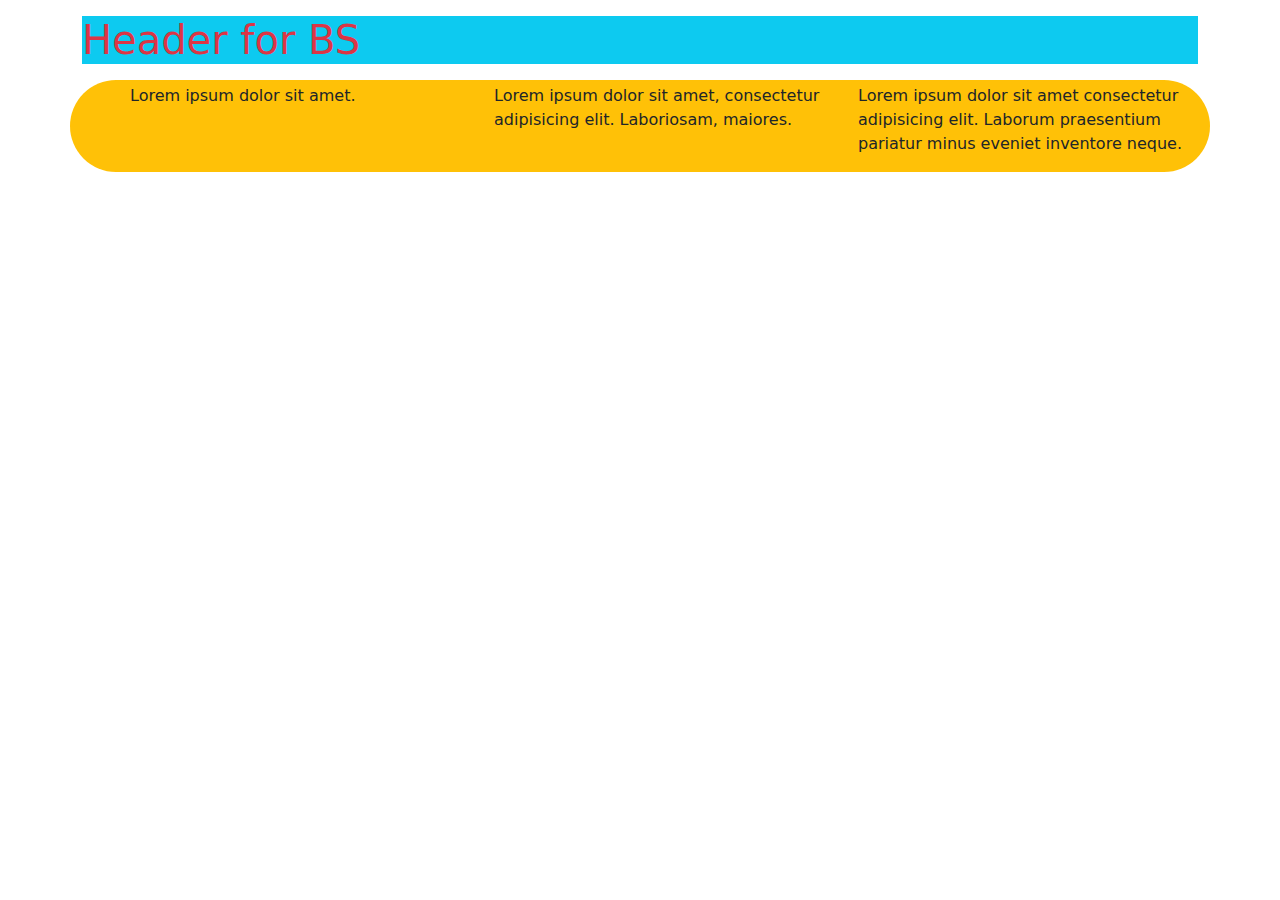
<file: bs5/firstBS.html>
<!DOCTYPE html>
<html lang="en">

<head>
    <meta charset="UTF-8">
    <meta name="viewport" content="width=device-width, initial-scale=1.0">
    <title>BS5 1</title>
    <link href="css/bootstrap.min.css" rel="stylesheet">

    <!-- Latest compiled JavaScript -->
    <script src="https://cdn.jsdelivr.net/npm/bootstrap@5.3.3/dist/js/bootstrap.bundle.min.js"></script>
</head>

<body>
    <div class="container">
        <h1 class="my-3 bg-info text-danger">Header for BS</h1>
        <div class="row pt-1 ps-5 bg-warning rounded-pill">
            <p class="col-12 col-lg-4 col-md-6">Lorem ipsum dolor sit amet.</p>
            <p class="col-12 col-lg-4 col-md-6">Lorem ipsum dolor sit amet, consectetur adipisicing elit. Laboriosam, maiores.</p>
            <p class="col-12 col-lg-4 col-md-12">Lorem ipsum dolor sit amet consectetur adipisicing elit. Laborum praesentium pariatur minus eveniet inventore neque.</p>
        </div>
    </div>
</body>

</html>
</file>
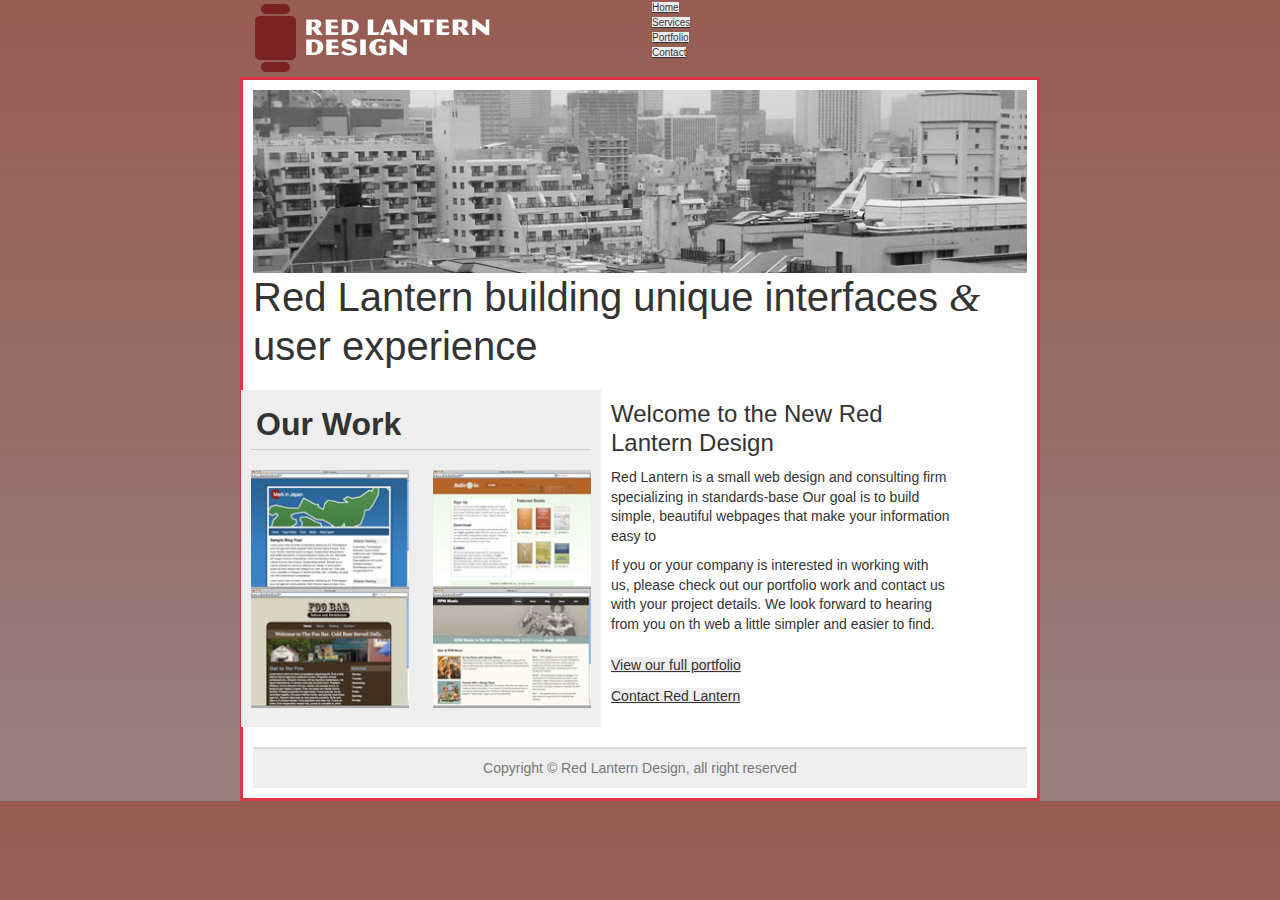
<file: bs5_2/bs5_2.html>
<!DOCTYPE html>
<html lang="en">

<head>
    <meta charset="UTF-8">
    <meta name="viewport" content="width=device-width, initial-scale=1.0">
    <title>Red Lantern Design</title>
    <link href="css/bootstrap.min.css" rel="stylesheet">

    <!-- Latest compiled JavaScript -->
    <script src="https://cdn.jsdelivr.net/npm/bootstrap@5.3.3/dist/js/bootstrap.bundle.min.js"></script>
     <link rel="stylesheet" href="css/style.css">
</head>

<body>
    <header class="container">
        <div class="row">
            <h1 class="col-6"><img alt="Red Lantern logo" src="images/rl_logo.png" /></h1>
            <ul id="nav" class="col-6">
                <li><a class="active" title="Red Lantern home" href="index.html">Home</a></li>
                <li><a title="Design services" href="services.html">Services</a></li>
                <li><a title="Our work" href="portfolio.html">Portfolio</a></li>
                <li><a title="Contact Red Lantern" href="contact.html">Contact</a></li>
            </ul>
        </div>

    </header>
    <article id="mainContent" class="container border border-3 border-danger">
        <section id="titleBar" class="row">
            <img src="images/tokyo.jpg" alt="tokyo building" class="col-12">
            <h1 class="col-12">Red Lantern building unique interfaces <span class="amp">&amp;</span> user experience
            </h1>

        </section>
        <div class="row">
            <section id="sidebar" class="col-12 col-sm-6">
                <h2>Our Work</h2>
                <div class="row">
                    <img src="images/markinjapan.jpg" alt="comp0" class="col-6">
                    <img src="images/a2g.jpg" alt="comp1" class="col-6">
                    <img src="images/foobar.jpg" alt="comp2" class="col-6">
                    <img src="images/rpm.jpg" alt="comp3" class="col-6">
                </div>
            </section>

            <section id="content" class="col-12 col-sm-6">
                <h2>Welcome to the New Red Lantern Design</h2>
                <p>Red Lantern is a small web design and consulting firm specializing in standards-base
                    Our goal is to build simple, beautiful webpages that make your information easy to </p>
                <p>If you or your company is interested in working with us, please check out our portfolio
                    work and contact us with your project details. We look forward to hearing from you
                    on th web a little simpler and easier to find.</p>
                <ul id="link-list">
                    <li><a title="View our portfolio" href="#">View our full portfolio</a></li>
                    <li><a title="Contact Red Lantern" href="#">Contact Red Lantern</a></li>
                </ul>
            </section>

        </div>
        <footer id="footer">
            <p>Copyright &copy; Red Lantern Design, all right reserved</p>
        </footer>
    </article>
</body>

</html>
</file>
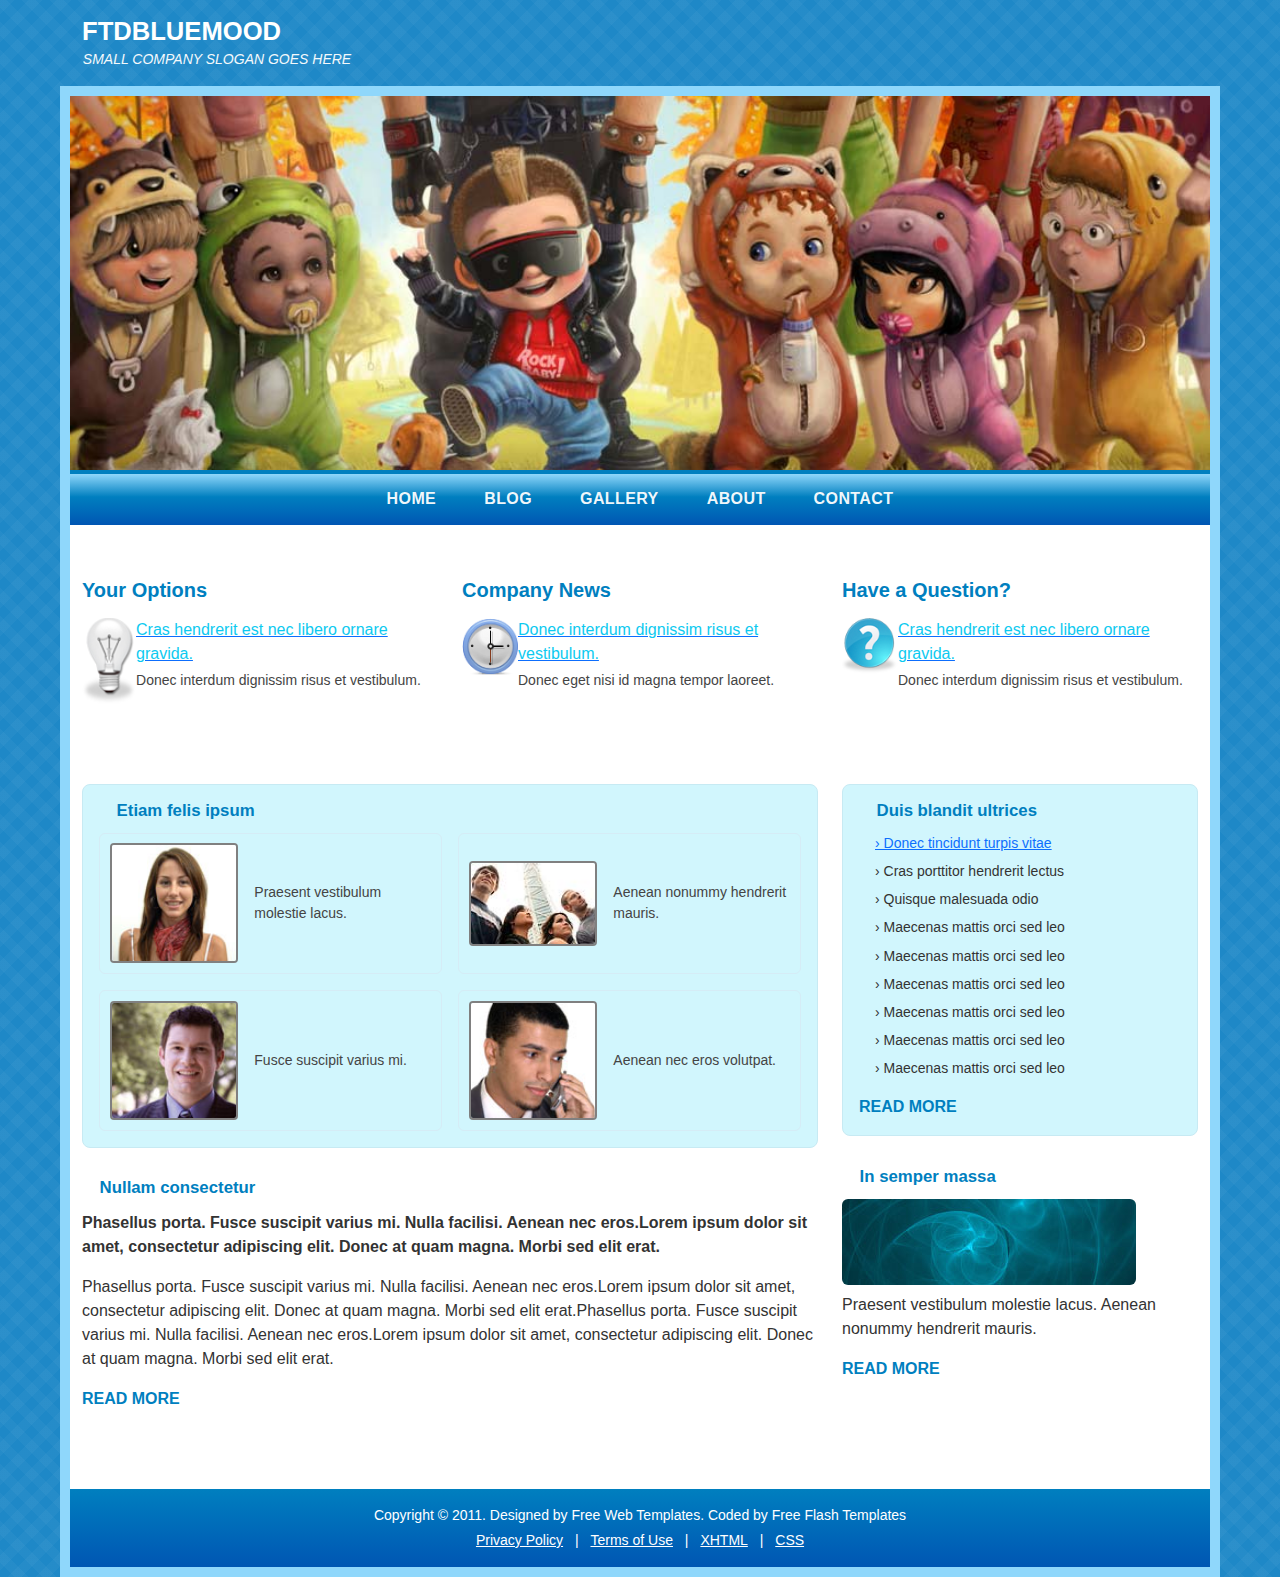
<file: bs5_Exercise/BS5_homework.html>
<!DOCTYPE html>
<html lang="en">
<head>
  <meta charset="utf-8" />
  <meta name="viewport" content="width=device-width,initial-scale=1" />
  <title>FTDBLUEMOOD</title>

  <!-- Bootstrap 5 -->
  <link href="https://cdn.jsdelivr.net/npm/bootstrap@5.3.3/dist/css/bootstrap.min.css" rel="stylesheet">

  <!-- Custom CSS -->
  <link rel="stylesheet" href="css/style.css">
</head>
<body>
  <!-- Header: title left -->
  <header class="site-header py-3">
    <div class="container">
      <div class="d-flex align-items-center">
        <div>
          <h1 class="site-title mb-0">FTDBLUEMOOD</h1>
          <p class="site-slogan mb-0 small">SMALL COMPANY SLOGAN GOES HERE</p>
        </div>
      </div>
    </div>
  </header>

  <!-- Hero -->
<div class="mainContent">  
  <section class="hero">
    <img src="images/header2.jpg" alt="header" class="img-fluid w-100">
  </section>

  <!-- Navbar: top light blue -> bottom deep blue gradient -->
  <nav class="navbar navbar-expand-lg navbar-dark site-nav">
    <div class="container justify-content-center">
      <ul class="navbar-nav">
        <li class="nav-item"><a class="nav-link px-4" href="#">Home</a></li>
        <li class="nav-item"><a class="nav-link px-4" href="#">Blog</a></li>
        <li class="nav-item"><a class="nav-link px-4" href="#">Gallery</a></li>
        <li class="nav-item"><a class="nav-link px-4" href="#">About</a></li>
        <li class="nav-item"><a class="nav-link px-4" href="#">Contact</a></li>
      </ul>
    </div>
  </nav>

  <!-- Top Info (Your Options / Company News / Have a Question?) -->
  <section class="container top-info py-5">
    <div class="row">
      <div class="col-md-4 mb-4">
        <h5 class="info-title mb-3">Your Options</h5>
        <div class="d-flex align-items-start">
          <img src="images/img1.png" alt="icon1" width="56" class="mb-2">
          <div>
           <a href="#"><p class="info-line mb-1 text-info">Cras hendrerit est nec libero ornare gravida.</p></a>
           <p class="info-line small mb-0">Donec interdum dignissim risus et vestibulum.</p>
          </div>
        </div>
      </div>

      <div class="col-md-4 mb-4">
        <h5 class="info-title mb-3">Company News</h5>
        <div class="d-flex align-items-start">
          <img src="images/img2.png" alt="icon2" width="56" class="mb-2">
          <div>
           <a href="#"><p class="info-line mb-1 text-info">Donec interdum dignissim risus et vestibulum.</p></a>
           <p class="info-line small mb-0">Donec eget nisi id magna tempor laoreet.</p>
          </div>
        </div>
      </div>

      <div class="col-md-4 mb-4">
        <h5 class="info-title mb-3">Have a Question?</h5>
        <div class="d-flex align-items-start">
          <img src="images/img3.png" alt="icon3" width="56" class="mb-2">
          <div>
           <a href="#"><p class="info-line mb-1 text-info">Cras hendrerit est nec libero ornare gravida.</p></a>
           <p class="info-line small mb-0">Donec interdum dignissim risus et vestibulum.</p>
          </div>
        </div>
      </div>
    </div>
  </section>

  <!-- Main content: left wide column and right sidebar -->
  <main class="container pb-5">
    <div class="row g-4">
      <!-- LEFT: Etiam (淡藍背景、四格方塊以圖片+文字組呈現) + Nullam (無外框) -->
      <div class="col-lg-8">
        <!-- Etiam: 淡藍區 -->
        <section class="etiam-section mb-4">
          <h5 class="section-heading">Etiam felis ipsum</h5>

          <!-- 四格方塊 -->
          <div class="row g-3">
            <!-- Card 1 -->
            <div class="col-6 col-md-6 ">
              <div class="square-card d-flex">
                <div class="card-media border-3">
                  <img src="images/img3.jpg" alt="p1" class="img-fluid-3" style="border: 2px solid gray">
                </div>
                <div class="card-body">
                  <p class="card-text small mb-0">Praesent vestibulum molestie lacus.</p>
                </div>
              </div>
            </div>

            <!-- Card 2 -->
            <div class="col-6 col-md-6 ">
              <div class="square-card d-flex">
                <div class="card-media">
                  <img src="images/img1.jpg" alt="p2" class="img-fluid-3" style="border: 2px solid gray">
                </div>
                <div class="card-body">
                  <p class="card-text small mb-0">Aenean nonummy hendrerit mauris.</p>
                </div>
              </div>
            </div>

            <!-- Card 3 -->
            <div class="col-6 col-md-6 ">
              <div class="square-card d-flex">
                <div class="card-media">
                  <img src="images/img4.jpg" alt="p3" class="img-fluid-3" style="border: 2px solid gray">
                </div>
                <div class="card-body">
                  <p class="card-text small mb-0">Fusce suscipit varius mi.</p>
                </div>
              </div>
            </div>

            <!-- Card 4 -->
            <div class="col-6 col-md-6 ">
              <div class="square-card d-flex">
                <div class="card-media">
                  <img src="images/img2.jpg" alt="p4" class="img-fluid-3" style="border: 2px solid gray">
                </div>
                <div class="card-body">
                  <p class="card-text small mb-0">Aenean nec eros volutpat.</p>
                </div>
              </div>
            </div>
          </div>
        </section>

        <!-- Nullam (no independent box) -->
        <section class="nullam-section">
          <h5 class="section-heading">Nullam consectetur</h5>
          <p class="fw-bold">Phasellus porta. Fusce suscipit varius mi. Nulla facilisi. Aenean nec eros.Lorem ipsum dolor sit amet, consectetur adipiscing elit. Donec at quam magna. Morbi sed elit erat.</p>
          <p>Phasellus porta. Fusce suscipit varius mi. Nulla facilisi. Aenean nec eros.Lorem ipsum dolor sit amet, consectetur adipiscing elit. Donec at quam magna. Morbi sed elit erat.Phasellus porta. Fusce suscipit varius mi. Nulla facilisi. Aenean nec eros.Lorem ipsum dolor sit amet, consectetur adipiscing elit. Donec at quam magna. Morbi sed elit erat.</p>
          <a href="#" class="read-more">READ MORE</a>
        </section>
      </div>

      <!-- RIGHT: 淡藍背景 Duis (高度與 Etiam 一致) + In semper massa (無外框) -->
      <aside class="col-lg-4">
        <!-- Duis: light-blue box, height matched with Etiam -->
        <section class="duis-section mb-4">
          <h5 class="section-heading">Duis blandit ultrices</h5>
          <ul class="list-unstyled small ps-3">
            <li><a href="#">› Donec tincidunt turpis vitae</a></li>
            <li>› Cras porttitor hendrerit lectus</li>
            <li>› Quisque malesuada odio</li>
            <li>› Maecenas mattis orci sed leo</li>
            <li>› Maecenas mattis orci sed leo</li>
            <li>› Maecenas mattis orci sed leo</li>
            <li>› Maecenas mattis orci sed leo</li>
            <li>› Maecenas mattis orci sed leo</li>
            <li>› Maecenas mattis orci sed leo</li>
          </ul>
          <a href="#" class="read-more">READ MORE</a>
        </section>

        <!-- In semper massa (no independent box) -->
        <section class="insemper-section">
          <h5 class="section-heading">In semper massa</h5>
          <img src="images/img5.jpg" class="img-fluid rounded mb-2" alt="img5">
          <p>Praesent vestibulum molestie lacus. Aenean nonummy hendrerit mauris.</p>
          <a href="#" class="read-more">READ MORE</a>
        </section>
      </aside>
    </div>
  </main>

  <!-- Footer -->
  <footer class="site-footer text-white text-center py-3 small">
    <div class="container">
      <p class="mb-0">Copyright © 2011. Designed by Free Web Templates. Coded by Free Flash Templates</p>
      <div class="mt-1">
        <a href="#" class="text-white me-2">Privacy Policy</a> |
        <a href="#" class="text-white mx-2">Terms of Use</a> |
        <a href="#" class="text-white mx-2">XHTML</a> |
        <a href="#" class="text-white ms-2">CSS</a>
      </div>
    </div>
  </footer>
</div>

  <script src="https://cdn.jsdelivr.net/npm/bootstrap@5.3.3/dist/js/bootstrap.bundle.min.js"></script>
</body>
</html>
</file>
<file: bs5_2/css/style.css>
/*
Red Lantern redesign
HFWD Chapter 1
*/

/*
The font size here is set to 62.5% so that
1em = 10px. This makes adjusting our typography
a little easier
*/
body {
	margin: 0 auto;
	width: 800px;
	padding: 0;
	/* background: #6e0427 url('../images/body_bg.gif') repeat-x top; */
	background-image: linear-gradient(to bottom, #681304b0, rgba(49, 2, 2,0.5));
	font-family: Helvetica, sans-serif;
	font-size: 62.5%;
	color: #333;
}

h1, h2, p, ul, li {
	margin: 0;
	padding: 0;
}

p {
	font-size: 1.4em;
	line-height: 1.4em;
}

ul {
	list-style-type: none;
}

a:link {
	color: #333;
	background: #eee;
}
a:visited {
	color: #ff0000;
	background: #eee;
}

/* This rule adds a nice style to our ampersands */
span.amp {
	font-family: Baskerville, "Goudy Old Style", "Palatino", "Book Antiqua", serif;
	font-weight: normal;
	font-style: italic;
}

 
#masthead {
	margin: 0 auto ;
	margin-top: 20px;
	width: 800px;
	color: #fff;
}

#masthead h1 {
	float: left;
}


/*
Because the header content is outside the wrap <div>,
we need to use the same "margin: 0 auto" trick to center
the layout
*/
#mainContent {
	clear: both;
	margin: 0 auto;
	padding: 10px;
	width: 800px;
	background: #fff;
	border: 10px solid #5c0505;
}

#header img {
	border: 10px solid #ccc;
}

#header h1 {
	font-size: 2em;
	margin: 10px 0 0 0;
	padding: 10px;
	text-align: center;
	background: url('../images/tagline_bg.gif') repeat-x;
}

#content, #sidebar {
	width: 360px;
	margin: 20px 0 20px 0;
	padding: 10px;
}

#content {
	float: right;
}

#content h2 {
	font-size: 2.4em;
	margin: 0 0 10px 0;
}

#content p {
	margin: 0 0 10px 0;
}

#link-list {
	margin: 20px 0 0 0;
	font-size: 1.4em;
}

#link-list li {
	margin: 0 0 10px 0;
}

#sidebar {
	float: left;
	background: #eee;
}

#sidebar h2 {
	font-weight: bold;
	border-bottom: 1px solid #ccc;
	margin: 0 0 20px 0;
	padding: 5px;
}

#port li {
	margin: 0 10px 20px 0;
	float: left;
	border: 5px solid #ddd;
}

#footer {
	clear: both;
	background: #eee;
	padding: 10px;
	border-top: 2px solid #ddd;
	text-align: center;
	color: #777;
}
</file>
<file: bs5_Exercise/css/style.css>
/* ========== 基本排版 ========== */
:root{
  --blue-deep: #0056b3;
  --blue-mid:  #007fbf;
  --blue-top:  #8fd7fb; /* 淺 -> for subtle touch (not main bg) */
  --light-blue-sample: #D1F6FD; /* 從圖片取樣的淡藍 (#D1F6FD) */
}

* { box-sizing: border-box; }
body {
  font-family: "Segoe UI", Roboto, "Helvetica Neue", Arial, sans-serif;
  color: #333;
  background-color: #1e88c7;
  background-image: repeating-linear-gradient(45deg, transparent, transparent 10px, rgba(255,255,255,.03) 10px, rgba(255,255,255,.03) 20px),
                repeating-linear-gradient(-45deg, transparent, transparent 10px, rgba(255,255,255,.03) 10px, rgba(255,255,255,.03) 20px);
  margin: 0;
  line-height: 1.5;
}

/* ===== Header (title 靠左) ===== */
.site-header {
  color: #fff;
}
.site-title { font-size: 1.6rem; margin: 0; font-weight: 700; text-align: left; }
.site-slogan { margin: 0.15rem 0 0 0.05rem; opacity: 0.95; font-style: italic; }

/* ===== Hero 圖片 ===== */
.hero img { display:block; width:100%; height:auto; border-bottom: 4px solid #007fbf; }

/* ===== Navbar: 上淺下深的漸層 ===== */
.site-nav {
  background: linear-gradient(180deg, #8fd7fb 0%, #007fbf 45%, #0056b3 100%);
  border: none;
  padding: 0.35rem 0;
}
.site-nav .nav-link { color: rgba(255,255,255,0.95); font-weight:600; text-transform:uppercase; letter-spacing:0.4px; }
.site-nav .nav-link:hover { color: #ffffff; text-decoration: none; }

/* ===== Top info 三欄 (如圖) ===== */
.top-info { background: transparent; padding-top: 2rem; padding-bottom: 2rem; }
.info-title { color: var(--blue-mid); font-weight: 700; margin-top: 0.35rem; margin-bottom: 0.35rem; }
.info-line { color: #444; margin:0; }

/* ===== 區段標題共用樣式 (左側有小圓點) ===== */
.section-heading {
  font-size: 1.05rem;
  color: var(--blue-mid);
  font-weight: 700;
  margin-bottom: 0.75rem;
  position: relative;
  padding-left: 1.1rem;
}

/* ===== Etiam (淡藍背景，含四格方塊) ===== */
.etiam-section {
  background: var(--light-blue-sample);
  border: 1px solid #c7eaf3;
  border-radius: 8px;
  padding: 1rem;
  margin-bottom: 0; /* margin handled by parent */
  min-height: 220px; /* ensure some height baseline */
}

/* 四格方塊：每格為「圖片(左) + 文字(右)」，且呈方形(長寬接近) */
.square-card {
  
  border: 1px solid #d5ecf6;
  border-radius: 6px;
  height: 100%;
  padding: 0.6rem;
  gap: 0.5rem;
  align-items: center;
  justify-content: flex-start;
  /* ensure near-square by using padding and setting media width to control aspect visually */
}

/* 卡片內部：media 左 40% / body 60% */
.square-card .card-media { flex: 0 0 40%; display:flex; align-items:center; justify-content:center; }
.square-card .card-media img { width: 100%; height: auto; border-radius:4px; display:block; }
.square-card .card-body { flex: 1 1 60%; text-align: left; padding-left: 0.5rem; }

/* card 標題與文字 */
.card-title { font-size: 0.92rem; color: var(--blue-mid); font-weight:700; margin:0 0 0.3rem 0; text-transform: none; }
.card-text { margin:0; color:#444; }

/* ===== Duis: 淡藍背景，並與 Etiam 等高 ===== */
.duis-section {
  background: var(--light-blue-sample);
  border: 1px solid #c7eaf3;
  border-radius: 8px;
  padding: 1rem;
  min-height: 100%;
  /* We'll set its min-height via JS-less CSS by letting left column determine row height on large screens.
     To ensure closer match, we use display:flex in parent columns; handled via bootstrap grid. */
}

/* READ MORE 樣式 */
.read-more { color: var(--blue-mid); text-decoration: none; font-weight:700; }

/* ===== Nullam 與 In semper (no frame) ===== */
.nullam-section, .insemper-section {
  background: transparent;
  padding: 0.4rem 0;
  margin-top: 1rem;
}

/* ===== Footer ===== */
.site-footer {
  background: linear-gradient(180deg, var(--blue-mid), var(--blue-deep));
  margin-top: 1.5rem;
}

/* ===== 清單項目樣式 ===== */
.list-unstyled li { margin-bottom: 0.45rem; color: #333; }

/* ===== 響應式處理 ===== */
@media (min-width: 992px) {
  /* Make sure left and right block align in height:
     Use equal row alignment — bootstrap's .row flexbox will align items by default.
     To ensure the right column's Duis min-height matches left Etiam visually, we give .etiam-section a fixed min-height
     and let .duis-section inherit via 100% height of its column.
  */
  .etiam-section { min-height: 320px; }
  .duis-section { min-height: 320px; }
}

/* On smaller screens, remove enforced square aspect and stack gracefully */
@media (max-width: 767.98px) {
  .square-card { flex-direction: row; }
  .square-card .card-media { flex-basis: 40%; }
  .etiam-section, .duis-section { min-height: auto; }
}

.mainContent{
    max-width: 1200px;
    justify-self: center;
    background-color: white;
    border: #8fd7fb solid 10px;
}
</file>
